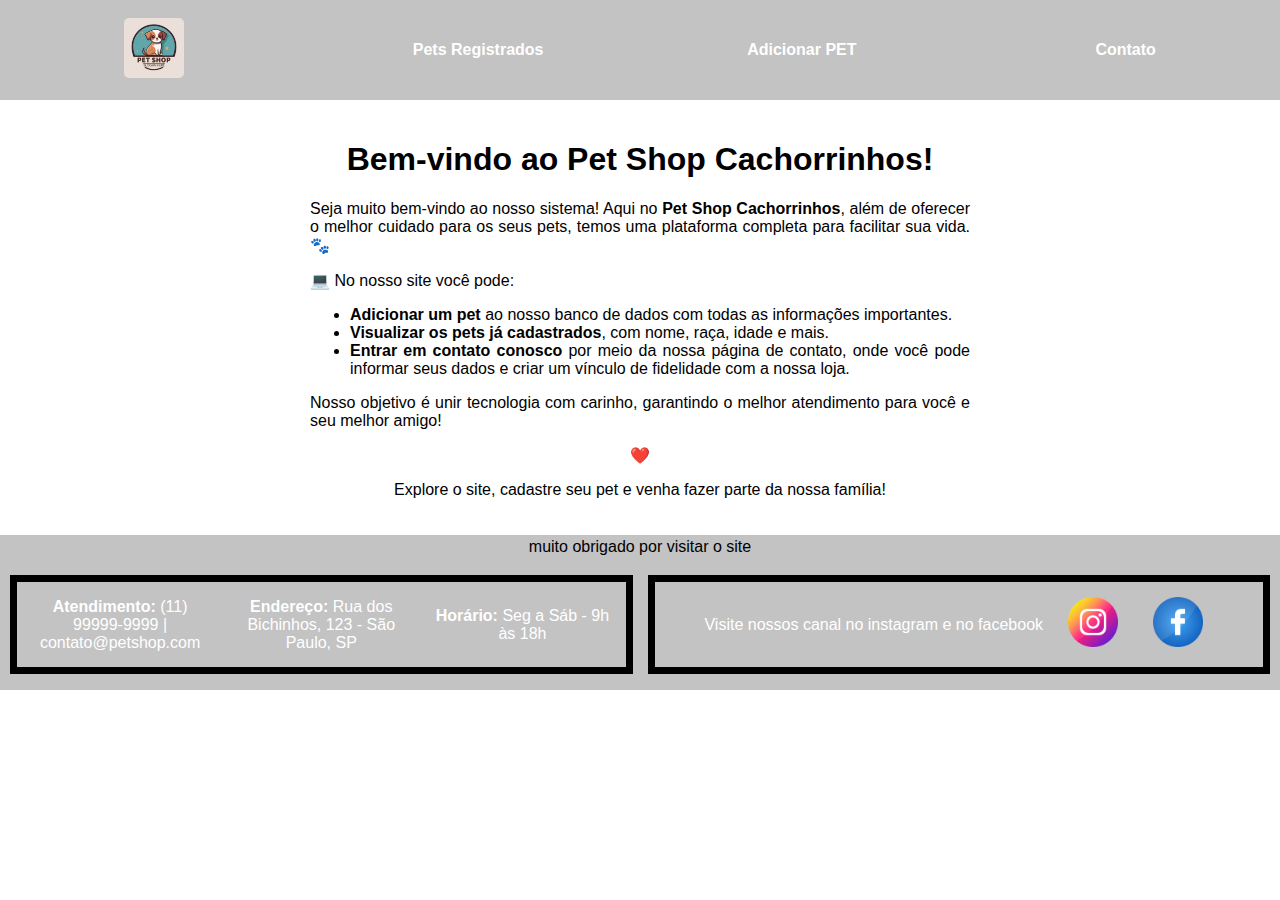
<file: PROJETO-PHP-1.5-PETSHOP/index.html>
<!DOCTYPE html>
<html lang="pt-br">
<head>
    <meta charset="UTF-8">
    <meta name="viewport" content="width=device-width, initial-scale=1.0">
    <title>PET SHOP - Cachorrinhos</title>
    <link rel="stylesheet" href="css/style.css">
    <link rel="shortcut icon" href="img/logo.jpg" type="image/x-icon">
</head>
<body>
    <header>
        <nav id="menu">
            <div class="blocos_menus">
                <a href="index.html" ><img src="img/logo.jpg" alt="icon" style="height: 60px; width: 60px; border-radius: 5px;"></a>
            </div>

            <div class="blocos_menus">
                <a href="Pets.html" >Pets Registrados</a>
            </div> 
        
            <div class="blocos_menus">
                <a href="adicionarPet.php" >Adicionar PET</a>
            </div>
            
            <div class="blocos_menus">
                <a href="contato.php" >Contato</a>
            </div>

        </nav>
    </header>

    <main id="corpo">
        
        <h1 class="ficar_no_meio">
            Bem-vindo ao Pet Shop Cachorrinhos!
        </h1>

        <p>
            Seja muito bem-vindo ao nosso sistema! Aqui no <strong>Pet Shop Cachorrinhos</strong>, além de oferecer o melhor cuidado para os seus pets, temos uma plataforma completa para facilitar sua vida. 🐾
        </p>

        <p>
            💻 No nosso site você pode:
        </p>

        <ul>
            <li><strong>Adicionar um pet</strong> ao nosso banco de dados com todas as informações importantes.</li>
            <li><strong>Visualizar os pets já cadastrados</strong>, com nome, raça, idade e mais.</li>
            <li><strong>Entrar em contato conosco</strong> por meio da nossa página de contato, onde você pode informar seus dados e criar um vínculo de fidelidade com a nossa loja.</li>
        </ul>

        <p>
            Nosso objetivo é unir tecnologia com carinho, garantindo o melhor atendimento para você e seu melhor amigo! 
        </p>
        <p class="ficar_no_meio">
            ❤️
        </p>

        <p class="ficar_no_meio">
            Explore o site, cadastre seu pet e venha fazer parte da nossa família!
        </p>
            

          
    
    </main>


    <p id="frase">
        muito obrigado por visitar o site
    </p>
    <footer id="rodape">
        
        
        <div class="blocos_rodape">
            <div class="bloquinhos">
                <p><strong>Atendimento:</strong> (11) 99999-9999 | contato@petshop.com</p>
            </div>
            <div class="bloquinhos">
                <p><strong>Endereço:</strong> Rua dos Bichinhos, 123 - São Paulo, SP</p>
            </div>
            <div class="bloquinhos">
                <p><strong>Horário:</strong> Seg a Sáb - 9h às 18h</p>
            </div>
            
            
            
        </div>

        <div class="blocos_rodape">
            <p>
                Visite nossos canal no instagram e no facebook
            </p>
            <a href="https://instagram.com/petshop" target="_blank">
              <img src="img/instagram.png" alt="logo instagram" style="height: 50px; width: 50px;">
            </a>
            <a href="https://facebook.com/petshop" target="_blank">
              <img src="img/facebook.png" alt="logo facebook" style="height: 50px; width: 50px;">
            </a>
          </div>
    </footer>


    <script src="js/javaScript.js"></script>
</body>
</html>
</file>
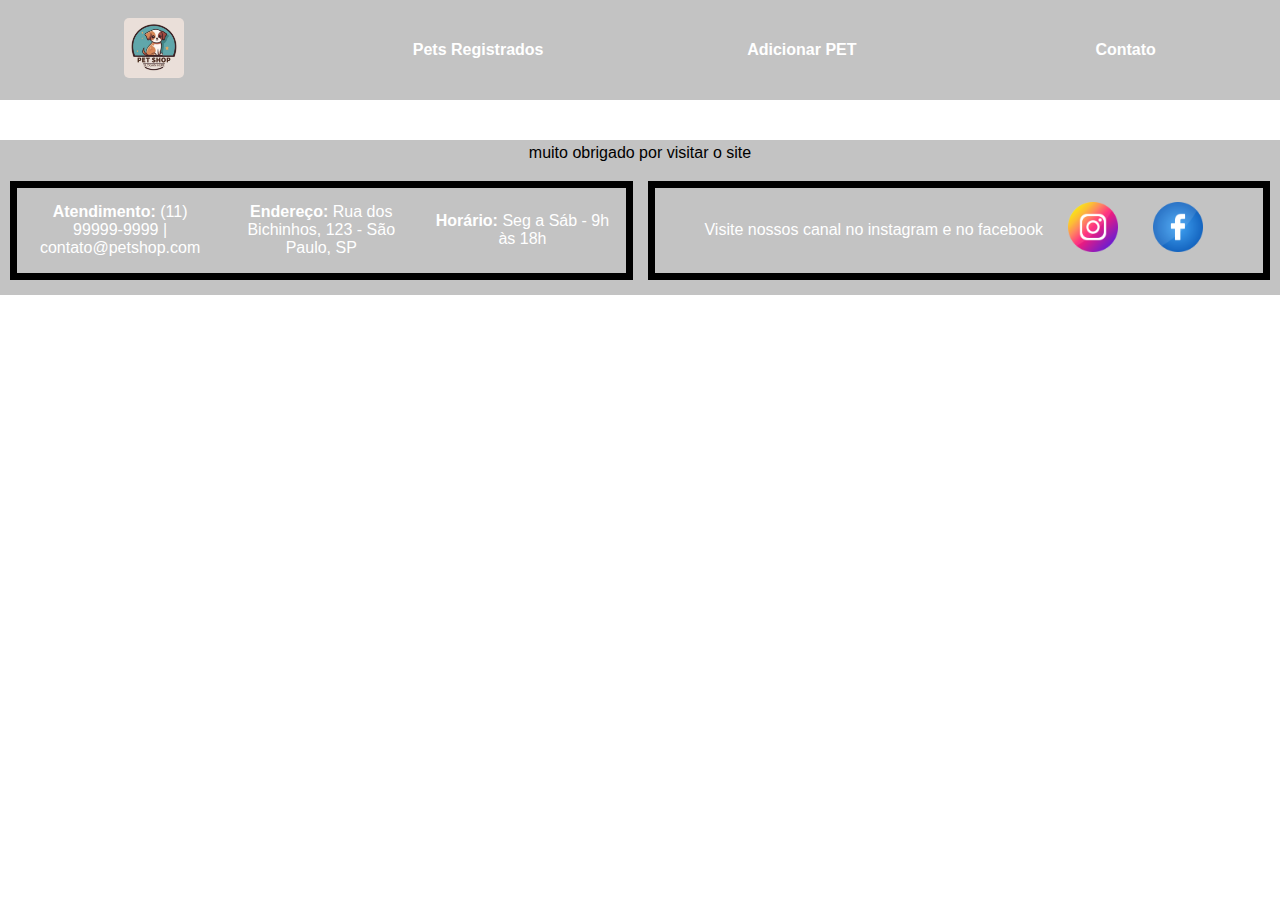
<file: PROJETO-PHP-1.5-PETSHOP/Pets.html>
<!DOCTYPE html>
<html lang="pt-br">
<head>
    <meta charset="UTF-8">
    <meta name="viewport" content="width=device-width, initial-scale=1.0">
    <title>PET SHOP - Cachorrinhos</title>
    <link rel="stylesheet" href="css/style.css">
    <link rel="shortcut icon" href="img/logo.jpg" type="image/x-icon">
</head>
<body>
    <header>
        <nav id="menu">
            <div class="blocos_menus">
                <a href="index.html" ><img src="img/logo.jpg" alt="icon" style="height: 60px; width: 60px; border-radius: 5px;"></a>
            </div>

            <div class="blocos_menus">
                <a href="Pets.html" >Pets Registrados</a>
            </div> 
        
            <div class="blocos_menus">
                <a href="adicionarPet.php" >Adicionar PET</a>
            </div>
            
            <div class="blocos_menus">
                <a href="contato.php" >Contato</a>
            </div>

        </nav>
    </header>

    <main id="corpo" >
        

        
    </main>



    <p id="frase">
        muito obrigado por visitar o site
    </p>
    <footer id="rodape">
        
        
        <div class="blocos_rodape">
            <div class="bloquinhos">
                <p><strong>Atendimento:</strong> (11) 99999-9999 | contato@petshop.com</p>
            </div>
            <div class="bloquinhos">
                <p><strong>Endereço:</strong> Rua dos Bichinhos, 123 - São Paulo, SP</p>
            </div>
            <div class="bloquinhos">
                <p><strong>Horário:</strong> Seg a Sáb - 9h às 18h</p>
            </div>
            
            
            
        </div>

        <div class="blocos_rodape">
            <p>
                Visite nossos canal no instagram e no facebook
            </p>
            <a href="https://instagram.com/petshop" target="_blank">
              <img src="img/instagram.png" alt="logo instagram" style="height: 50px; width: 50px;">
            </a>
            <a href="https://facebook.com/petshop" target="_blank">
              <img src="img/facebook.png" alt="logo facebook" style="height: 50px; width: 50px;">
            </a>
          </div>
    </footer>


    <script src="js/javaScript.js"></script>
</body>
</html>
</file>
<file: PROJETO-PHP-1.5-PETSHOP/css/style.css>
* {
    box-sizing: border-box; 
}

body{
    font-family: Arial, Helvetica, sans-serif;
    margin: 0;
    padding: 0;
    height: 100%;
}

#menu{
    height: 100px;
    width: 100%;
    background-color: rgb(195, 195, 195);
    display: flex;
    justify-content: center;
    align-items: center;
    gap: 15px;
    
}

.blocos_menus{
    flex: 1;
    height: 100%;
    display: flex;
    justify-content: center;
    align-items: center;
}

.blocos_menus a {
    color: white;
    text-decoration: none;
    font-weight: bold;
    font-size: 16px;
}
.blocos_menus a:hover {
    color: rgb(1, 0, 0);
}

/*------------------------------------------------------------*/
#corpo{
    width: 700px;
    height: auto;
    margin: 0 auto;  
    padding: 20px; 
    text-align: justify; 
}

.ficar_no_meio{
    display: flex;
    align-items: center;
    justify-content: center;
}

#frase{
    display: flex;
    align-items: center;
    justify-content: center;
    margin: 0;
    padding: 0;
    background-color: rgb(195, 195, 195);
    width: 100%;
    height: 25px;
}
/*------------------------------------------------------------*/

#rodape{
    width: 100%;
    height: 130px;
    background-color: rgb(195, 195, 195);

    display: flex;
    justify-content: center;
    align-items: center;
    gap: 15px;
}


#rodape .blocos_rodape{
    flex: 1;
    height: 90%;
    display: flex;
    justify-content: center;
    align-items: center;
    border: 7px solid;
    border-color: black;
    padding: 0 10px;
    gap: 15px;
    
}

#rodape .bloquinhos{
    width: 33%;
    height: 100px;
    display: flex;
    align-items: center;
    justify-content: center;
    
}

#rodape .blocos_rodape a{
    
    margin: 0 10px; 
    font-size: 24px;
}

#formulario{
    text-align: center;
}

.corpos{
    width: 600px;
    height: auto;
    margin: 0 auto;  
    padding: 20px; 
    border: 1px solid;
    border-color: black;
    text-align: justify;  
}

/* manda o rodape la profinal tudo isso abaixo */
.tudo {
    display: flex;
    flex-direction: column;
    min-height: 100vh;
}


main {
    flex: 1;
    padding: 20px;
}


footer {
    background-color: #333;
    color: #fff;
    text-align: center;
    padding: 10px;
}
</file>
